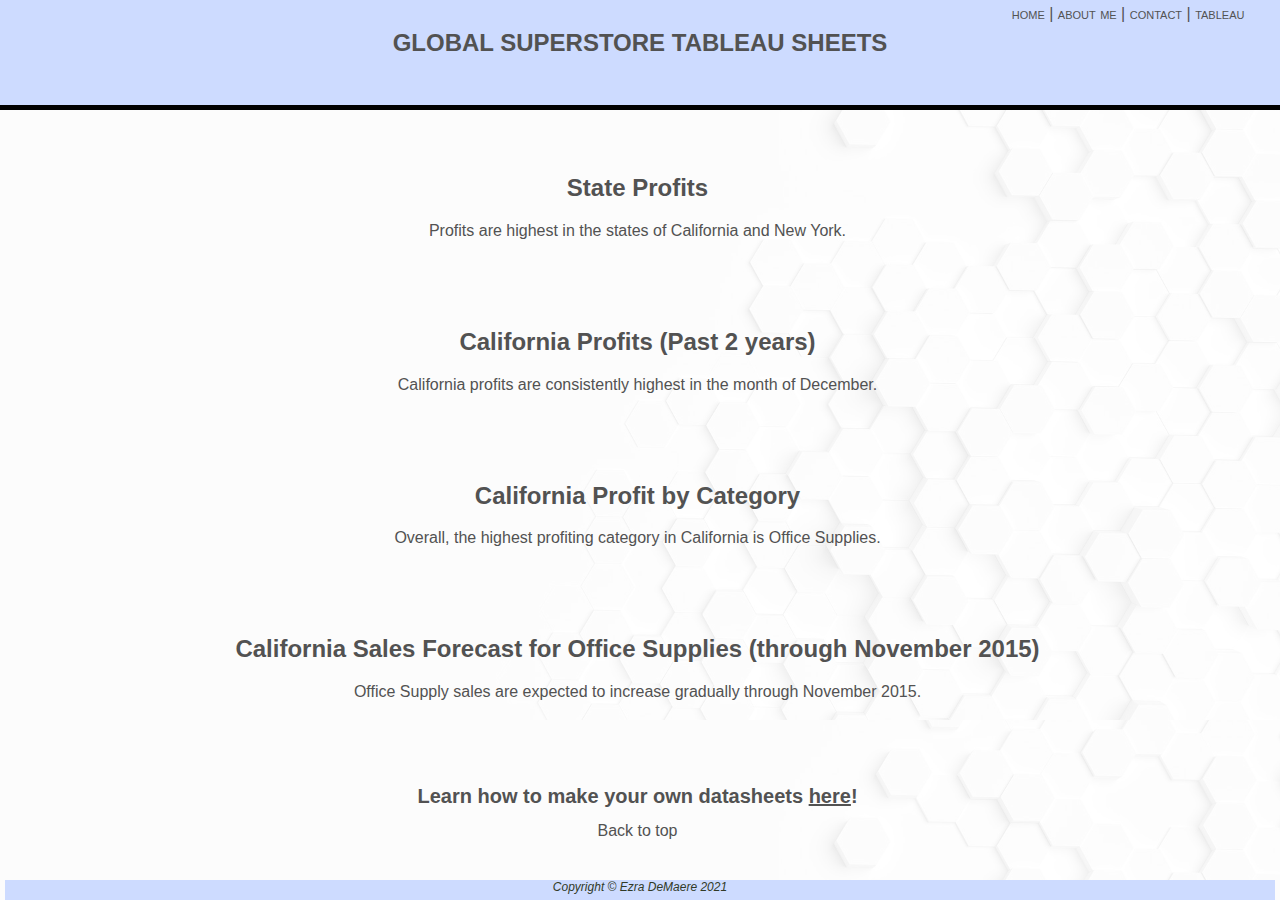
<file: html/tableau.html>
<!-- Ezra DeMaere - Last edit: 12/14/2021--> 
<!DOCTYPE html>
<html>

    <head>
        <title>Tableau Dashboard</title>
        <link href="../styles/bootstyles.css" rel="stylesheet" type="text/css">
        <link rel="icon" type="image/x-icon" href="../images/chartico.ico" />
    </head>

    <body class="tableaubg">
        <!-- Header -->
        <div class="common header">
            <span class="subheader">
                <a href="../index.html" id="top">home</a>  |
                <a href="../html/about.html">about me</a>  |
                <a href="../html/contact.html">contact</a>  |
                <a href="#">tableau</a> &nbsp;&nbsp;&nbsp;&nbsp;&nbsp;&nbsp;&nbsp;
            </span>
            <h3>GLOBAL SUPERSTORE TABLEAU SHEETS</h3>
        </div>

        <!-- Main Body -->
        <div class="common main"> 

            <!-- Tableau section -->
            <h2>State Profits</h2>
            <div class='tableauPlaceholder' id='viz1639456042152' style='position: relative'>
                <object class='tableauViz'  style='display:none;'>
                    <param name='host_url' value='https%3A%2F%2Fpublic.tableau.com%2F' />
                    <param name='embed_code_version' value='3' />
                    <param name='site_root' value='' />
                    <param name='name' value='ProfitState_16394558115640&#47;Sheet1' />
                    <param name='tabs' value='no' />
                    <param name='toolbar' value='yes' />
                    <param name='animate_transition' value='yes' />
                    <param name='display_static_image' value='yes' />
                    <param name='display_spinner' value='yes' />
                    <param name='display_overlay' value='yes' />
                    <param name='display_count' value='yes' />
                    <param name='language' value='en-US' />
                    <param name='filter' value='publish=yes' /> 
                </object>
            </div>
            <script type='text/javascript'>                   
                var divElement = document.getElementById('viz1639456042152');                    
                var vizElement = divElement.getElementsByTagName('object')[0];                    
                vizElement.style.width='100%';vizElement.style.height=(divElement.offsetWidth*0.75)+'px';                    
                var scriptElement = document.createElement('script');                    
                scriptElement.src = 'https://public.tableau.com/javascripts/api/viz_v1.js';                    
                vizElement.parentNode.insertBefore(scriptElement, vizElement);                
            </script>

            <!-- Caption for tableau  -->
            <p>Profits are highest in the states of California and New York.</p>
            <p>&nbsp;</p><p>&nbsp;</p>    

            <h2>California Profits (Past 2 years)</h2>
            <div class='tableauPlaceholder' id='viz1639507871425' style='position: relative'>
                <object class='tableauViz'  style='display:none;'>
                    <param name='host_url' value='https%3A%2F%2Fpublic.tableau.com%2F' /> 
                    <param name='embed_code_version' value='3' /> 
                    <param name='site_root' value='' />
                    <param name='name' value='CaliforniaProfit-Last2years&#47;Sheet2' />
                    <param name='tabs' value='no' />
                    <param name='toolbar' value='yes' />
                    <param name='animate_transition' value='yes' />
                    <param name='display_static_image' value='yes' />
                    <param name='display_spinner' value='yes' />
                    <param name='display_overlay' value='yes' />
                    <param name='display_count' value='yes' />
                    <param name='language' value='en-US' />
                    <param name='filter' value='publish=yes' />
                </object>
            </div>                
            <script type='text/javascript'>                    
            var divElement = document.getElementById('viz1639507871425');                    
            var vizElement = divElement.getElementsByTagName('object')[0];                    
            vizElement.style.width='100%';vizElement.style.height=(divElement.offsetWidth*0.75)+'px';                    
            var scriptElement = document.createElement('script');                    
            scriptElement.src = 'https://public.tableau.com/javascripts/api/viz_v1.js';                    
            vizElement.parentNode.insertBefore(scriptElement, vizElement);                
            </script>

            <!-- Caption for tableau  -->
            <p>California profits are consistently highest in the month of December.</p>
            <p>&nbsp;</p><p>&nbsp;</p>   

            <h2>California Profit by Category</h2>
            <div class='tableauPlaceholder' id='viz1639508622957' style='position: relative'>
                <object class='tableauViz'  style='display:none;'>
                    <param name='host_url' value='https%3A%2F%2Fpublic.tableau.com%2F' /> 
                    <param name='embed_code_version' value='3' /> 
                    <param name='site_root' value='' />
                    <param name='name' value='CaliforniaProfitbyCategory_16395086157690&#47;Sheet3' />
                    <param name='tabs' value='no' />
                    <param name='toolbar' value='yes' />
                    <param name='animate_transition' value='yes' />
                    <param name='display_static_image' value='yes' />
                    <param name='display_spinner' value='yes' />
                    <param name='display_overlay' value='yes' />
                    <param name='display_count' value='yes' />
                    <param name='language' value='en-US' />
                    <param name='filter' value='publish=yes' />
                </object>
            </div>                
            <script type='text/javascript'>                    
            var divElement = document.getElementById('viz1639508622957');                    
            var vizElement = divElement.getElementsByTagName('object')[0];                    
            vizElement.style.width='100%';vizElement.style.height=(divElement.offsetWidth*0.75)+'px';                    
            var scriptElement = document.createElement('script');                    
            scriptElement.src = 'https://public.tableau.com/javascripts/api/viz_v1.js';                    
            vizElement.parentNode.insertBefore(scriptElement, vizElement);                
            </script>

            <!-- Caption for tableau  -->
            <p>Overall, the highest profiting category in California is Office Supplies.</p>
            <p>&nbsp;</p><p>&nbsp;</p> 

            <h2>California Sales Forecast for Office Supplies (through November 2015)</h2>
            <div class='tableauPlaceholder' id='viz1639509383732' style='position: relative'>
                <object class='tableauViz'  style='display:none;'>
                    <param name='host_url' value='https%3A%2F%2Fpublic.tableau.com%2F' /> 
                    <param name='embed_code_version' value='3' /> 
                    <param name='site_root' value='' />
                    <param name='name' value='CaliforniaOfficeSupplyProfitForecast_16395093187710&#47;Sheet4' />
                    <param name='tabs' value='no' />
                    <param name='toolbar' value='yes' />
                    <param name='animate_transition' value='yes' />
                    <param name='display_static_image' value='yes' />
                    <param name='display_spinner' value='yes' />
                    <param name='display_overlay' value='yes' />
                    <param name='display_count' value='yes' />
                    <param name='language' value='en-US' />
                    <param name='filter' value='publish=yes' />
                </object></div>                
                <script type='text/javascript'>                    
                var divElement = document.getElementById('viz1639509383732');                    
                var vizElement = divElement.getElementsByTagName('object')[0];                    
                vizElement.style.width='100%';vizElement.style.height=(divElement.offsetWidth*0.75)+'px';                    
                var scriptElement = document.createElement('script');                    
                scriptElement.src = 'https://public.tableau.com/javascripts/api/viz_v1.js';                    
                vizElement.parentNode.insertBefore(scriptElement, vizElement);                
                </script>

                <!-- Caption for tableau  -->
                <p>Office Supply sales are expected to increase gradually through November 2015.</p>
                <p>&nbsp;</p><p>&nbsp;</p>

                <!-- Link to Tableau site  -->
                <h1>Learn how to make your own datasheets <a style="text-decoration: underline;" href="https://www.tableau.com/" target="_blank" title="Tableau Website">here</a>!</h1>
                <a href="#top">Back to top</a>
                <p>&nbsp;</p>
            </div>

        <!-- Footer -->
        <div class="common footer">Copyright &copy; Ezra DeMaere 2021</div>
    </body>
</html>
</file>
<file: styles/bootstyles.css>
.common {
    font-family: -apple-system, BlinkMacSystemFont, 'Segoe UI', Roboto, Oxygen, Ubuntu, Cantarell, 'Open Sans', 'Helvetica Neue', sans-serif;
    position: absolute;
    color: rgb(82, 82, 82);
}

.header {
    background-color: rgb(205, 219, 255);
    top: 0px;
    left: 0px;
    right: 0px;
    height: 100px;
    border-bottom: solid 5px black;
    border-top: solid 5px rgb(205, 219, 255);
}

.subheader {
    font-variant-caps: petite-caps;
    font-weight: 500;
    float: right;
}

.main {
    top: 119px;
    left: 114px;
    right: 114px;
    bottom: 64px;
    padding-top: 35px;
    z-index: 1;
    padding-right: 5px;
    text-align: center;
}

.footer {
    background-color: rgb(205, 219, 255);
    left: 5px;
    right: 5px;
    bottom: 0px;
    height: 20px;
    font-size: 12px;
    color: rgb(49, 58, 39);
    text-align: center;
    position: fixed;
    font-style: italic;
    z-index: 2;
}

h1 {
    font-size: 20px;
}

h2 {
    font-style: large;
    text-align: center;
}

h3 {
    font-size: x-large;
    text-align: center;
}

a {
    text-decoration: none;
    color: rgb(82, 82, 82);
}

a:hover {
    text-decoration: underline;
}

.tableaubg {
    background-image: url('../images/tableau-bg.png');
    background-size: cover;
    opacity: 1;
}
</file>
